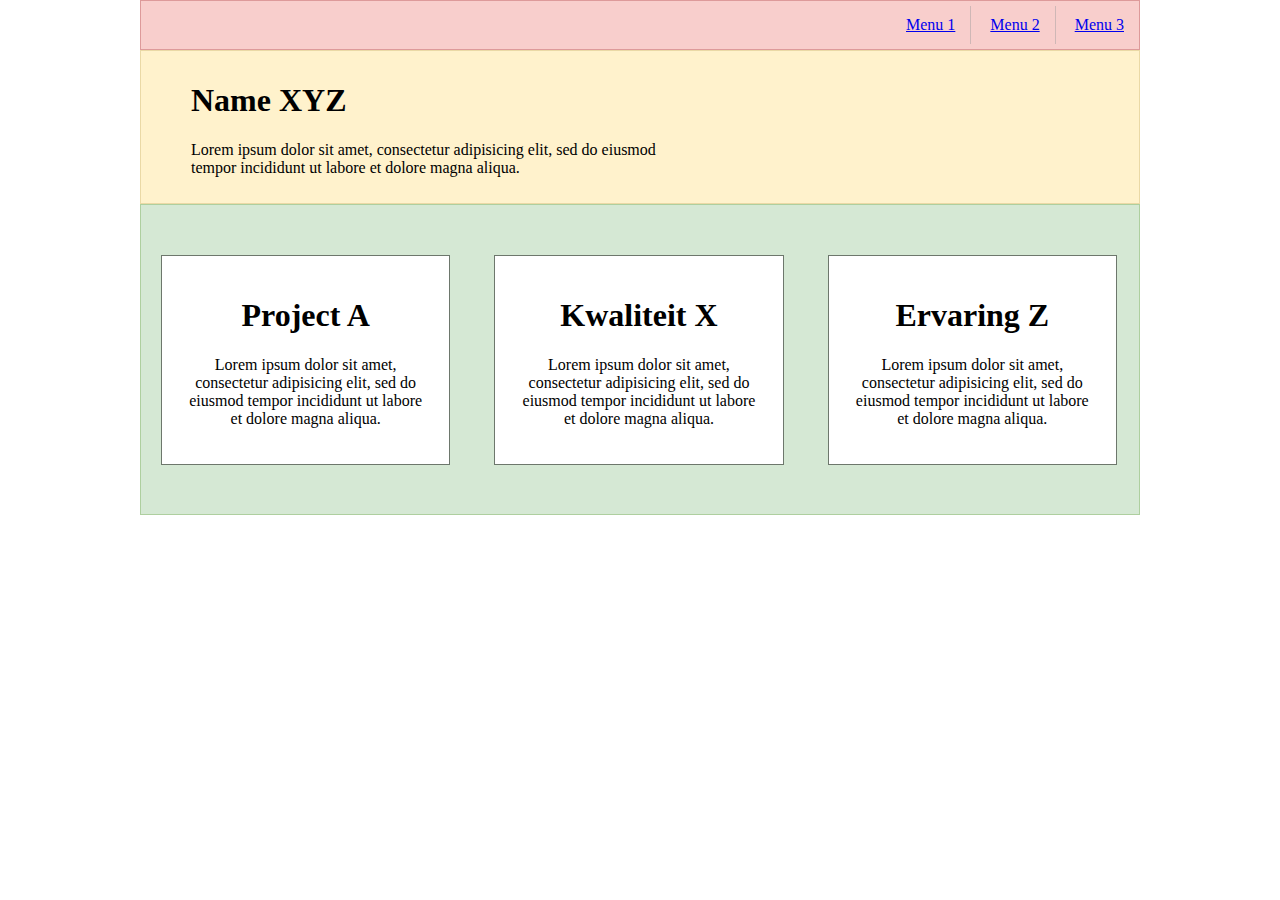
<file: casus.html>
<!DOCTYPE html>
<html>
    <head>
        <title>Home</title>
        <link rel="stylesheet" href="styles/style.css">
    </head>
    <body>
        <nav>
            <a href="menu-1">Menu 1</a>
            <a href="menu-2">Menu 2</a>
            <a href="menu-3">Menu 3</a>
        </nav>
        <main>
            <div class="image-header">
                <div class="text">
                    <h1>Name XYZ</h1>
                    <p>Lorem ipsum dolor sit amet, consectetur adipisicing elit, sed do eiusmod tempor incididunt ut labore et dolore magna aliqua.</p>
                </div>
                <!-- <img src="image.png" /> -->
            </div>
            <div class="carousel">
                <div class="block">
                    <h1>Project A</h1>
                    <p>Lorem ipsum dolor sit amet, consectetur adipisicing elit, sed do eiusmod tempor incididunt ut labore et dolore magna aliqua.</p>
                </div>
                <div class="block">
                    <h1>Kwaliteit X</h1>
                    <p>Lorem ipsum dolor sit amet, consectetur adipisicing elit, sed do eiusmod tempor incididunt ut labore et dolore magna aliqua.</p>
                </div>
                <div class="block">
                    <h1>Ervaring Z</h1>
                    <p>Lorem ipsum dolor sit amet, consectetur adipisicing elit, sed do eiusmod tempor incididunt ut labore et dolore magna aliqua.</p>
                </div>
            </div>
        </main>
    </body>
</html>
</file>
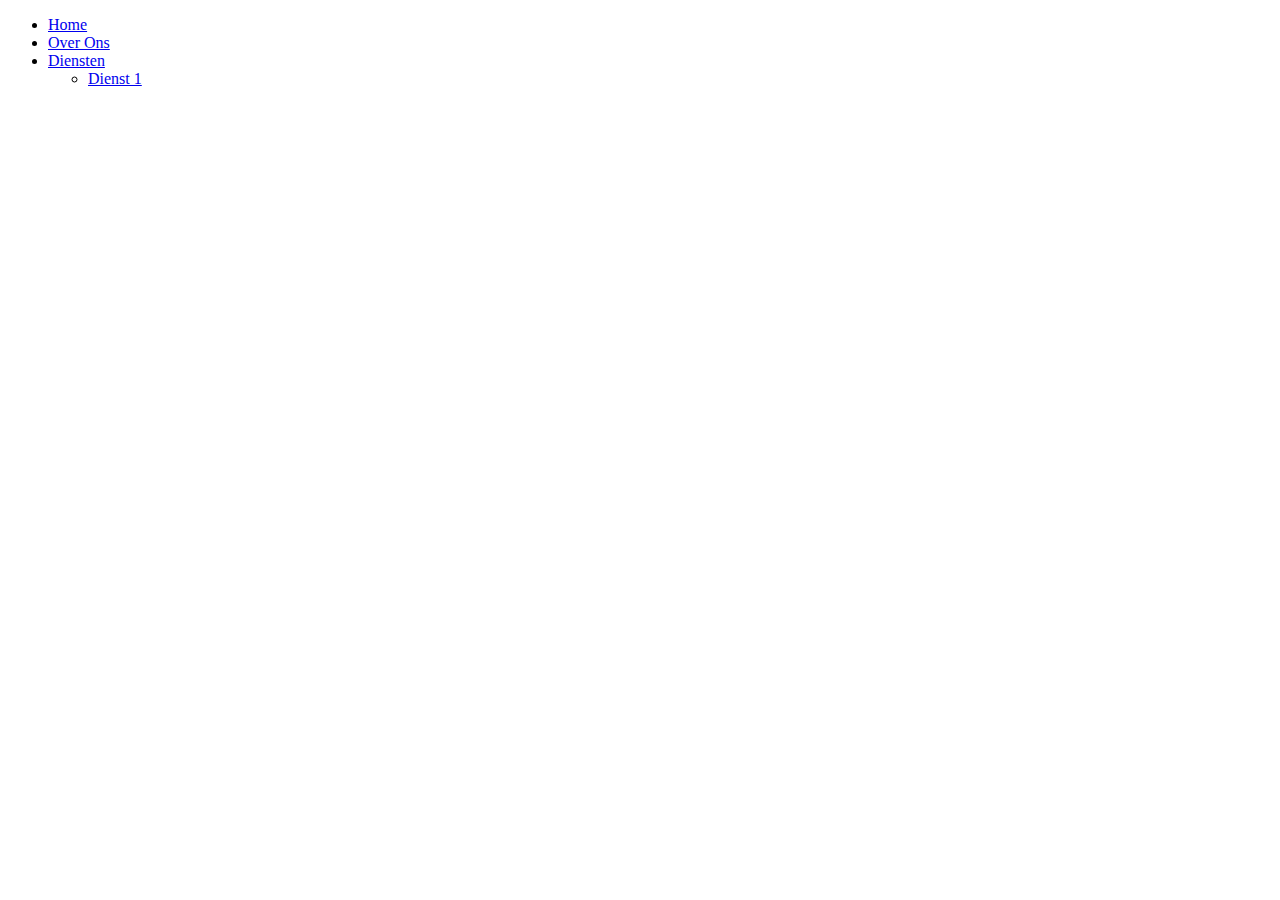
<file: sitemap.html>
<!DOCTYPE html>
<html>
    <head>
        <title>Sitemap</title>
    </head>
    <body>
        <ul>
            <li><a href="index.html">Home</a></li>
            <li><a href="over_ons.html">Over Ons</a></li>
            <li><a href="diensten.html">Diensten</a>
                <ul>
                    <li><a href="./diensten/dienst_1.html">Dienst 1</a></li>
                </ul>
            </li>
        </ul>
    </body>
</html>
</file>
<file: styles/style.css>
body {
    margin: 0 auto;
    width: 1000px;
}

nav {
    background-color: #f8cecc;
    text-align: right;
    border: 1px solid #dd9a9a;
}

nav a {
    border-right: 1px solid #cfb7b6;
    padding: 10px 15px;
    display: inline-block;
    margin: 5px 0;
}

nav a:last-child {
    border-right: none;
}

.image-header {
    background-color: #fff2cc;
    padding: 10px 0;
    border: 1px solid #ead9a6;
    display: flex;
}

.image-header .text {
    width: 50%;
    padding: 0 50px;
}

.image-header img {
    width: 25%;
    border: 1px solid;
    margin: 10px 25px 0;
}

.carousel {
    background-color: #d5e8d4;
    border: 1px solid #aecf9f;
}

.carousel .block {
    border: 1px solid #6d776c;
    background-color: white;
    display: inline-block;
    width: calc(25% - 2px); /* Gebruik calc() omdat de border van 2 x 1 pixel er nog af moet */
    margin: 5% 2%;
    padding: 2%;
    text-align: center;
}
</file>
